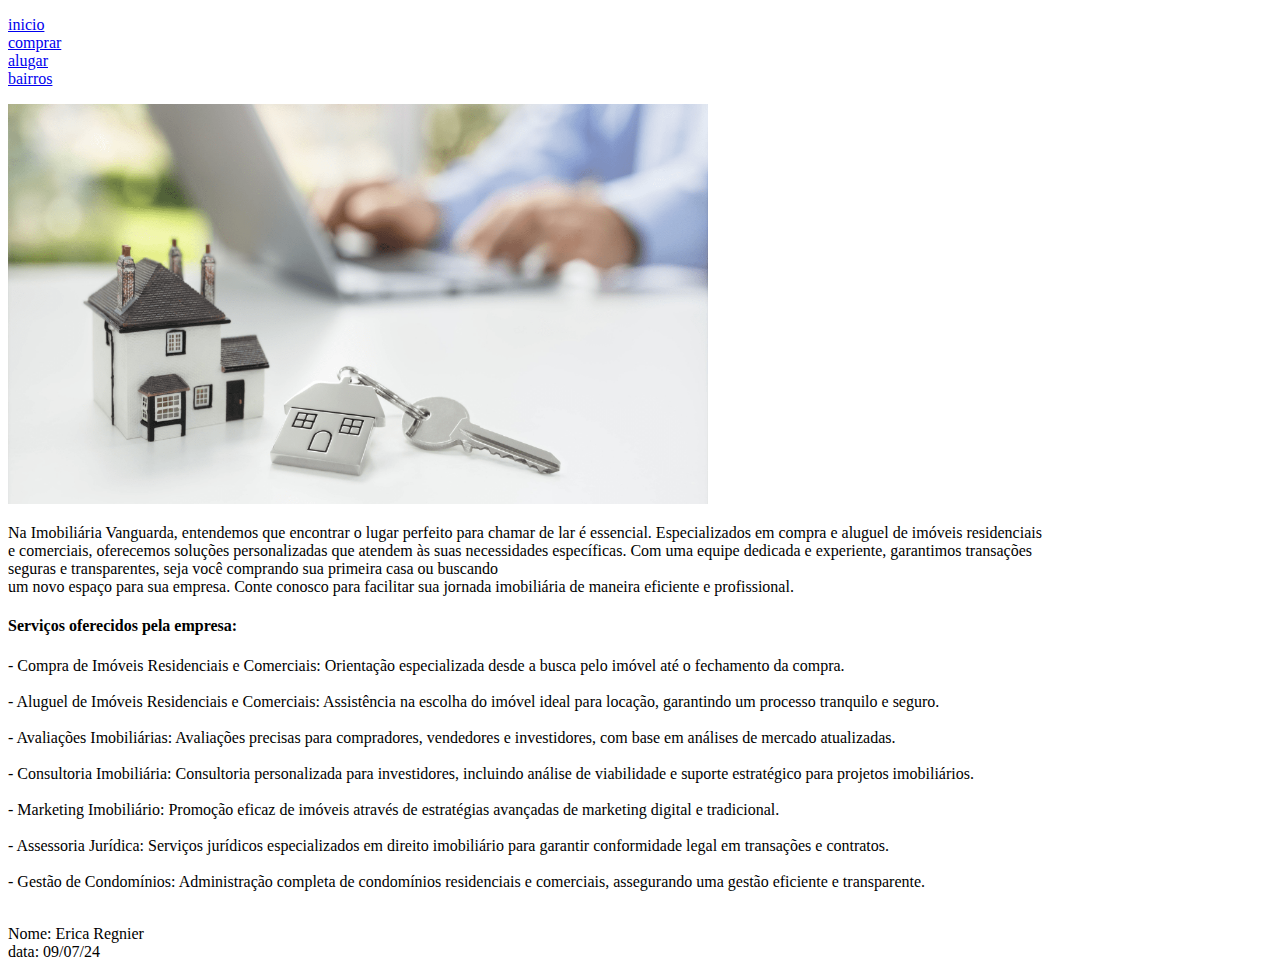
<file: exercicio2/index.html>
<!DOCTYPE html>
<html lang="pt-br">
<head>
    <meta charset="UTF-8">
    <meta name="viewport" content="width=device-width, initial-scale=1.0">
    <title>exercicio 2 - html</title>
</head>

<body>
    <section>
        <p>
            <a href="inicio.html">inicio</a> </br>
            <a href="comprar.html">comprar</a></br>
            <a href="alugar.html">alugar</a></br>
            <a href="bairros.html">bairros</a></br>
        </p>
        

    </section>
    <section>
        <img src="img/foto_ex2.png" alt="foto ilustrativa da empresa", title="foto empresa", width="700px", height="400px"> </a>
    </section>

    <section>
        <p>
            Na Imobiliária Vanguarda, entendemos que encontrar o lugar perfeito para chamar de lar é essencial. Especializados em compra e aluguel de imóveis residenciais </br>e comerciais, 
            oferecemos soluções personalizadas que atendem às suas necessidades específicas. Com uma equipe dedicada e experiente, garantimos transações </br>seguras e transparentes, 
            seja você comprando sua primeira casa ou buscando </br>um novo espaço para sua empresa. Conte conosco para facilitar sua jornada imobiliária de maneira eficiente e profissional.
        </p>
        <h4>Serviços oferecidos pela empresa:</h4>
        <p>
             - Compra de Imóveis Residenciais e Comerciais: Orientação especializada desde a busca pelo imóvel até o fechamento da compra.</br></br>

             - Aluguel de Imóveis Residenciais e Comerciais: Assistência na escolha do imóvel ideal para locação, garantindo um processo tranquilo e seguro.</br></br>

             - Avaliações Imobiliárias: Avaliações precisas para compradores, vendedores e investidores, com base em análises de mercado atualizadas.</br></br>

             - Consultoria Imobiliária: Consultoria personalizada para investidores, incluindo análise de viabilidade e suporte estratégico para projetos imobiliários.</br></br>

             - Marketing Imobiliário: Promoção eficaz de imóveis através de estratégias avançadas de marketing digital e tradicional.</br></br>

             - Assessoria Jurídica: Serviços jurídicos especializados em direito imobiliário para garantir conformidade legal em transações e contratos.</br></br>

             - Gestão de Condomínios: Administração completa de condomínios residenciais e comerciais, assegurando uma gestão eficiente e transparente.</br></br>







        </p>

       
        

    </section>




    <footer>    
        <p> Nome: Erica Regnier</br> data: 09/07/24</p>
    </footer>
    
</body>
</html>
</file>
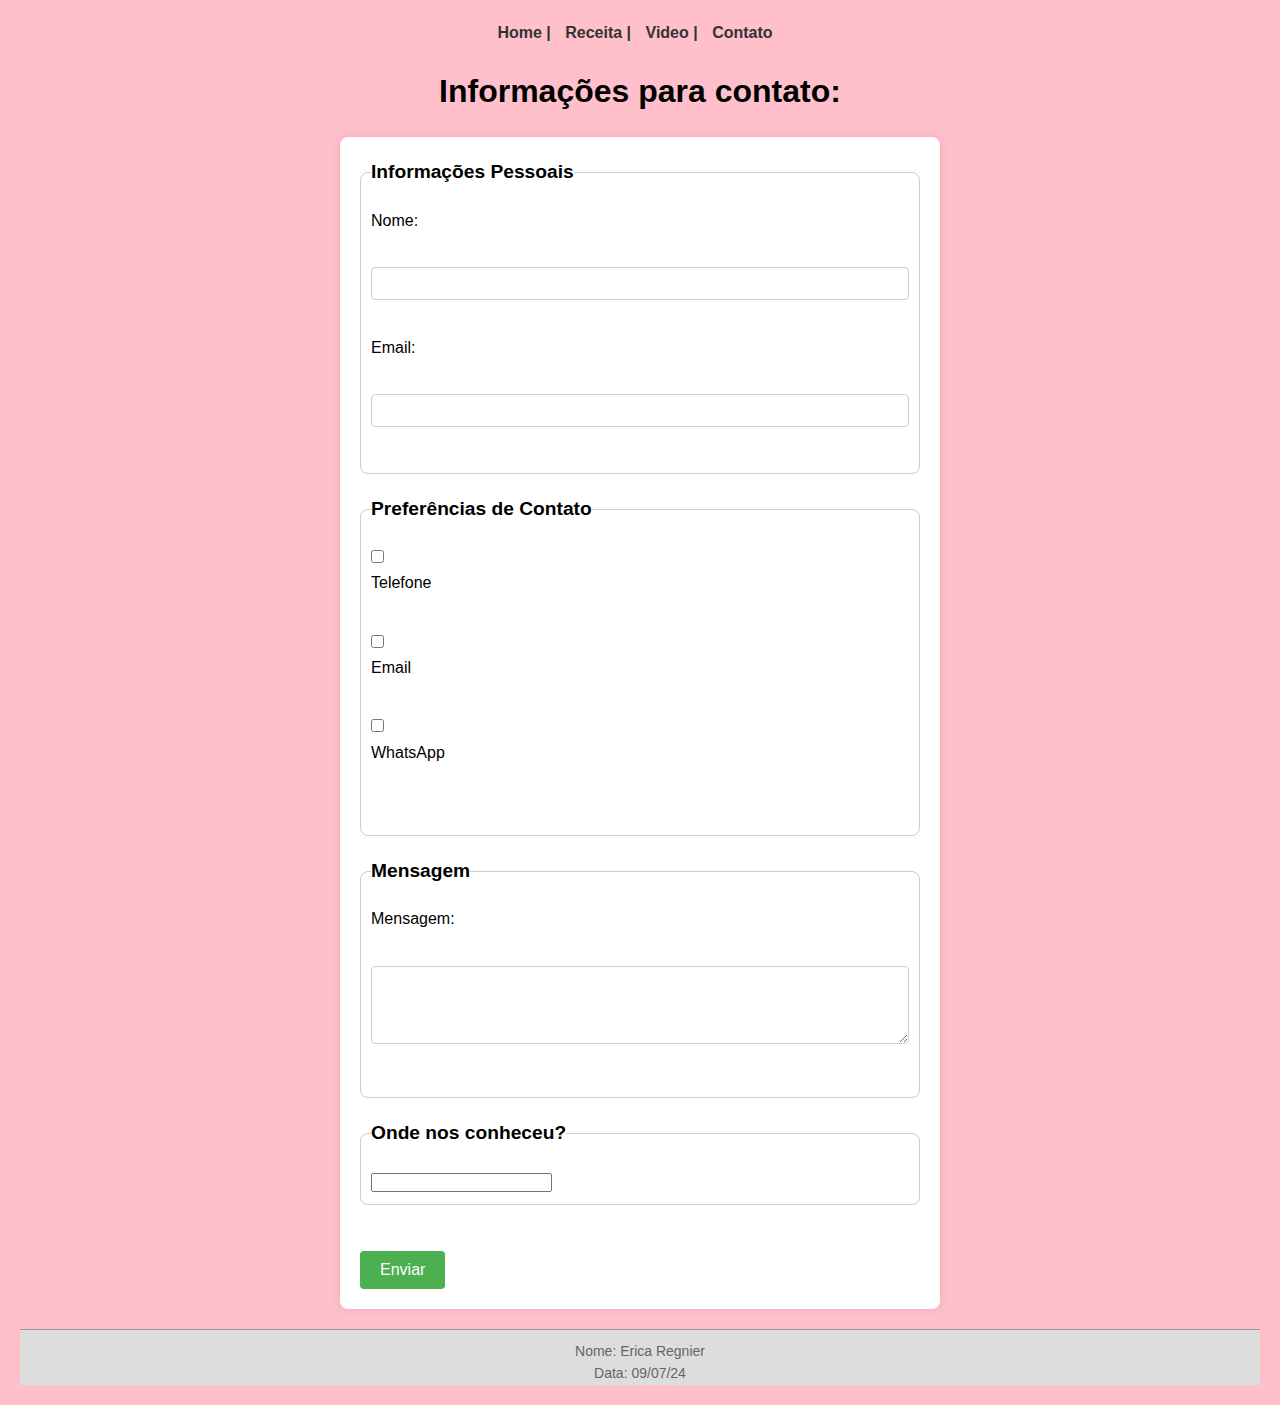
<file: exercicio 4/Contato.html>
<!DOCTYPE html>
<html lang="pt-br">
<head>
    <meta charset="UTF-8">
    <meta name="viewport" content="width=device-width, initial-scale=1.0">
    <title>Exercício 4 - HTML</title>
    <link rel="stylesheet" href="style_contato.css">

</head>

<body>
    <section>
        <p>
            <a href="Home.html">Home |</a> 
            <a href="Receita.html">Receita |</a>
            <a href="Video.html">Video |</a>
            <a href="Contato.html">Contato </a>
        </p>
    </section>
    
    <h1>Informações para contato:</h1>

    <form action="enviar_contato.php" method="POST">
        <fieldset>
            <legend>Informações Pessoais</legend>
            <label for="nome">Nome:</label><br>
            <input type="text" id="nome" name="nome" required><br><br>
            
            <label for="email">Email:</label><br>
            <input type="email" id="email" name="email" required><br><br>
        </fieldset>
        
        <fieldset>
            <legend>Preferências de Contato</legend>
            <input type="checkbox" id="telefone" name="preferencias[]" value="telefone">
            <label for="telefone"> Telefone</label><br>
            
            <input type="checkbox" id="email_pref" name="preferencias[]" value="email">
            <label for="email_pref"> Email</label><br>
            
            <input type="checkbox" id="whatsapp" name="preferencias[]" value="whatsapp">
            <label for="whatsapp"> WhatsApp</label><br><br>
        </fieldset>
        
        <fieldset>
            <legend>Mensagem</legend>
            <label for="mensagem">Mensagem:</label><br>
            <textarea id="mensagem" name="mensagem" rows="4" cols="50" required></textarea><br><br>
        </fieldset>
        
        <fieldset>
            <legend>Onde nos conheceu?</legend>
            <input list="conheceu" id="como_conheceu" name="como_conheceu">
            <datalist id="conheceu">
                <option value="Google">
                <option value="Redes Sociais">
                <option value="Indicação de Amigo">
                <option value="Outro">
            </datalist>
        </fieldset>
    </br>
        <input type="submit" value="Enviar">
    </form>

    <footer>    
        <p> Nome: Erica Regnier<br> Data: 09/07/24</p>
    </footer>
</body>
</html>
</file>
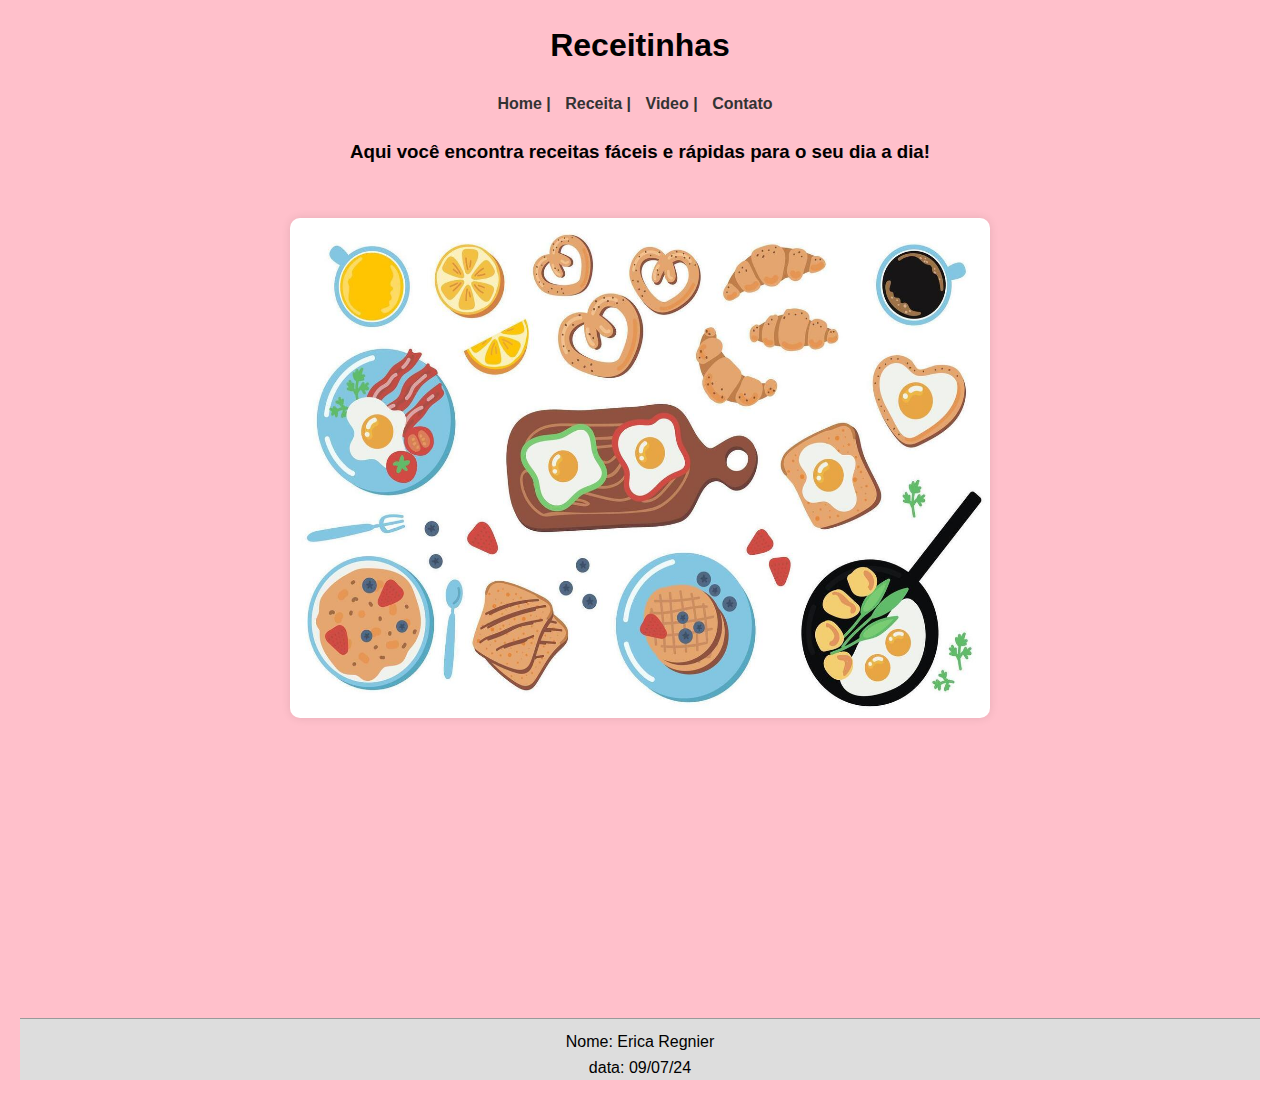
<file: exercicio 4/Home.html>
<!DOCTYPE html>
<html lang="pt-br">
<head>
    <meta charset="UTF-8">
    <meta name="viewport" content="width=device-width, initial-scale=1.0">
    <title>exercicio 4 - html</title>
    <link rel="stylesheet" href="style_home.css">

</head>

<body>
    <h1>Receitinhas</h1>
    </section>
    <section>
        <p>
            <a href="Home.html">Home |</a> 
            <a href="Receita.html">Receita |</a>
            <a href="Video.html">Video |</a>
            <a href="Contato.html">Contato </a>
        </p>
        

    </section>
    <h3>Aqui você encontra receitas fáceis e rápidas para o seu dia a dia!</h3><br/><br/>

    <img src="img/receitas.jpg" alt="foto", title="foto site receitas", width="700px", height="500px"> </a>



    <footer>    
        <p> Nome: Erica Regnier</br> data: 09/07/24</p>
    </footer>
    
</body>
</html>
</file>
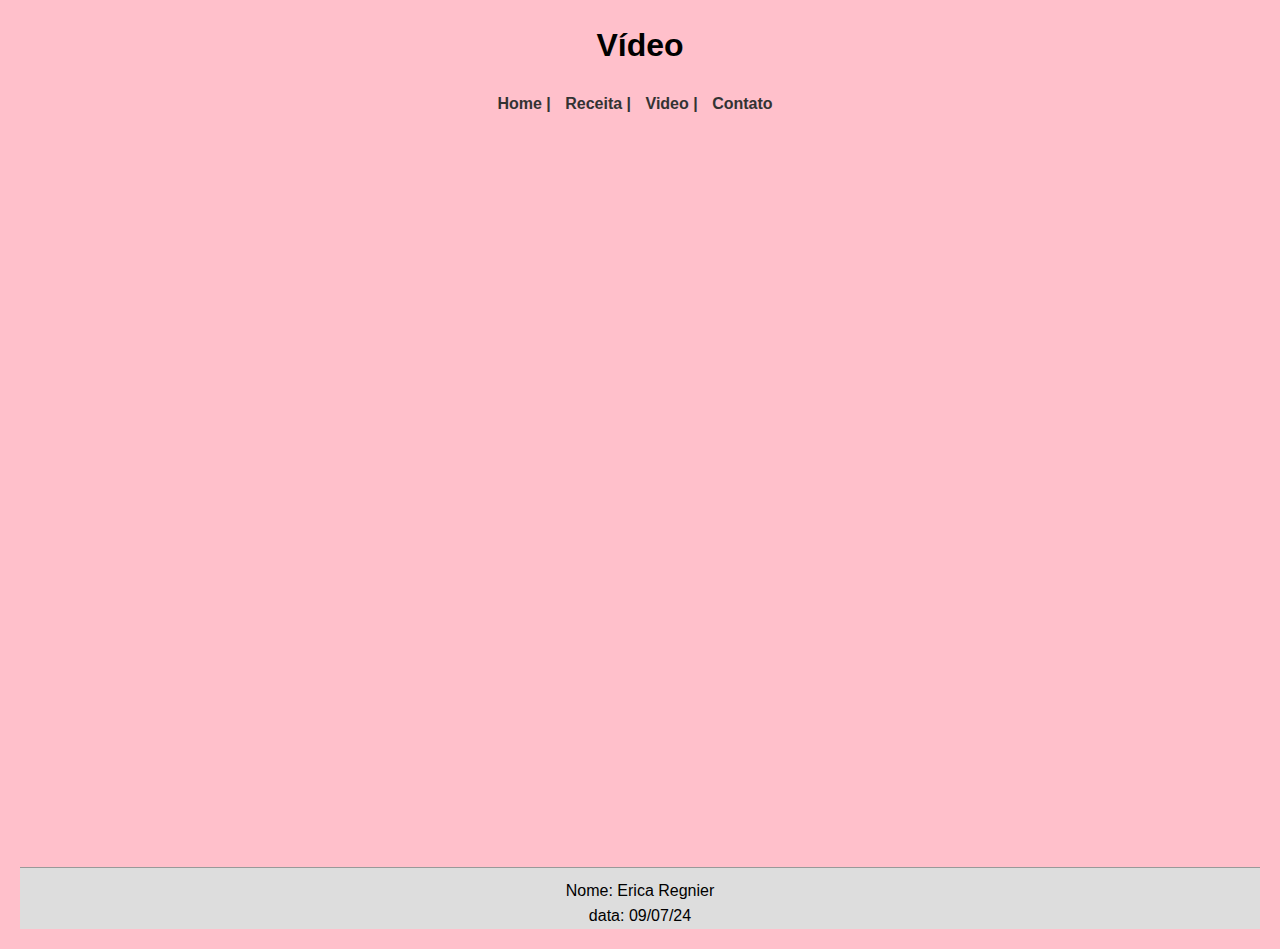
<file: exercicio 4/Video.html>
<!DOCTYPE html>
<html lang="pt-br">

<head>
    <meta charset="UTF-8">
    <meta name="viewport" content="width=device-width, initial-scale=1.0">
    <title>exercicio 4 - html</title>
    <link rel="stylesheet" href="style_video.css">

</head>

<body>
    <h1>Vídeo</h1>
    <section>
        <p>
            <a href="Home.html">Home |</a>
            <a href="Receita.html">Receita |</a>
            <a href="Video.html">Video |</a>
            <a href="Contato.html">Contato </a>
        </p>

    </section>
    <iframe width="560" height="315" src="https://www.youtube.com/embed/PZPXP1CYRIQ" frameborder="0"
        allowfullscreen></iframe>



    <footer>
        <p> Nome: Erica Regnier</br> data: 09/07/24</p>
    </footer>
</body>

</html>
</file>
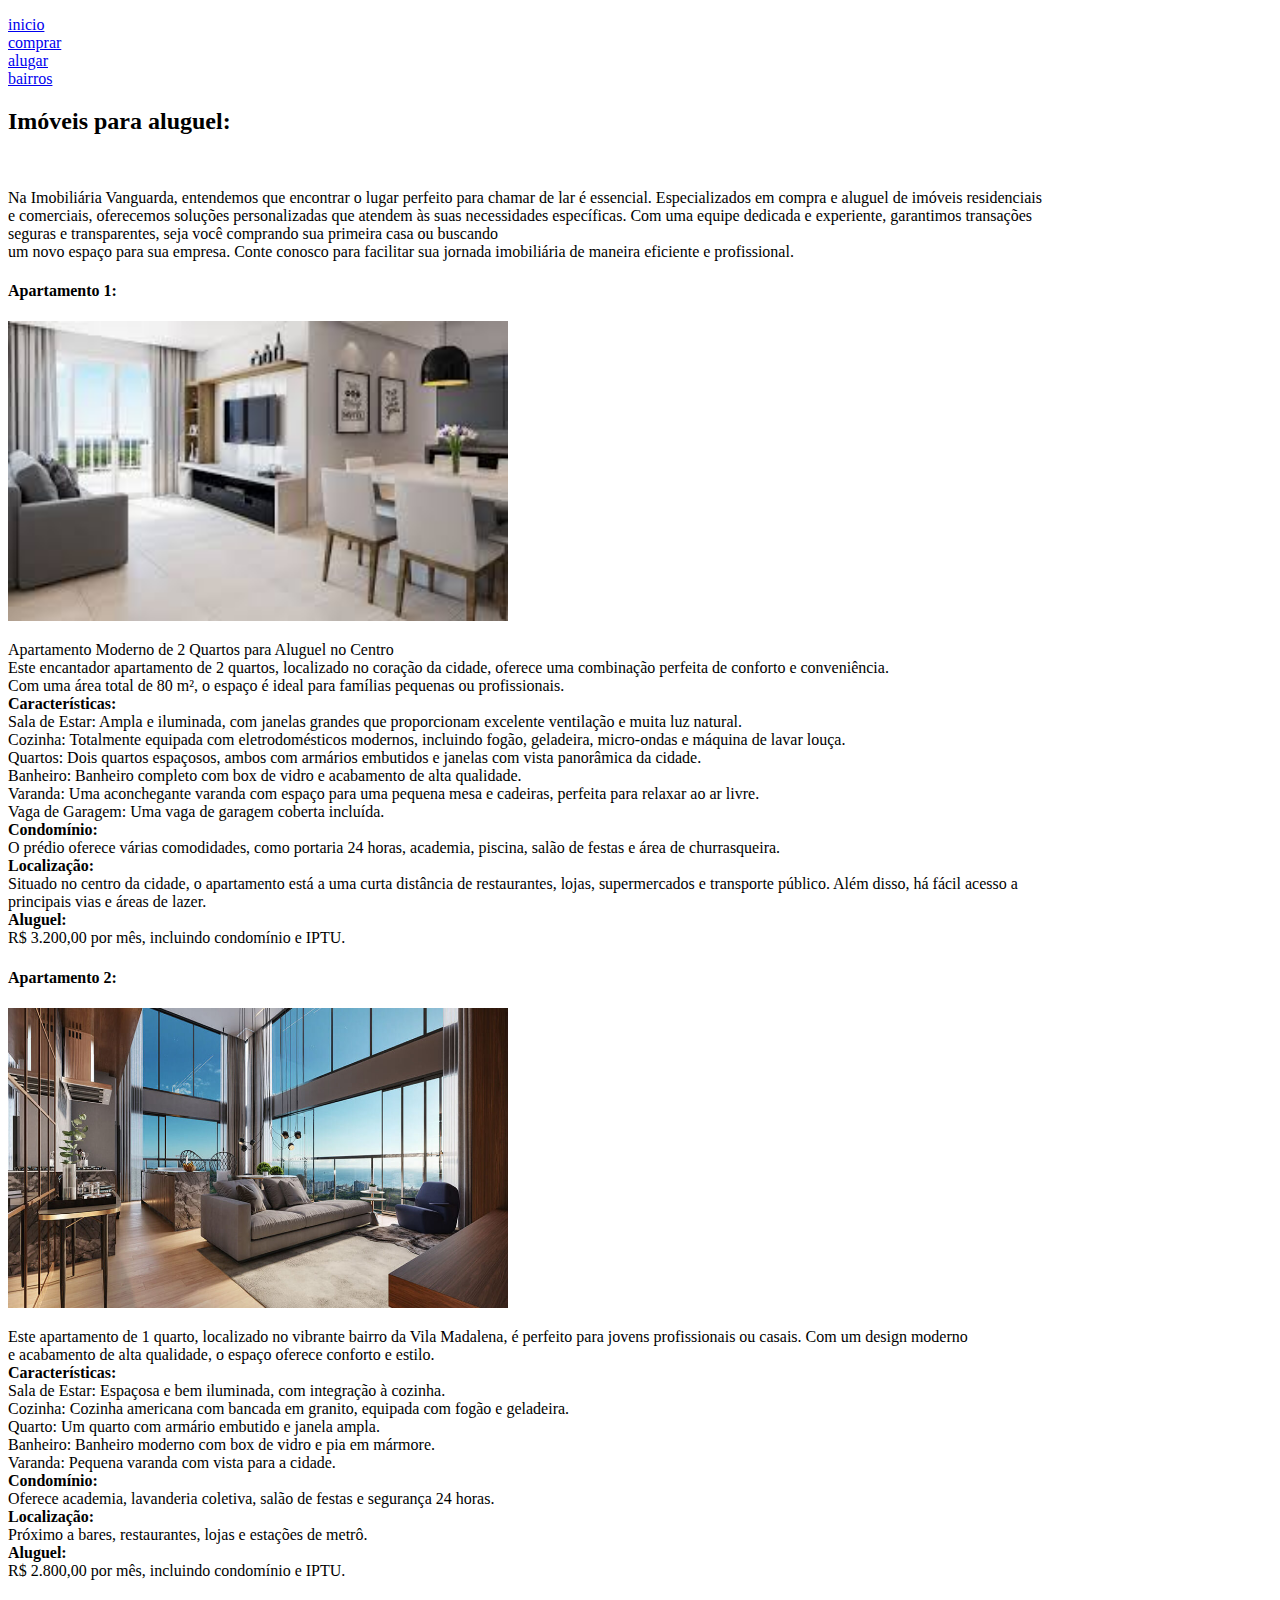
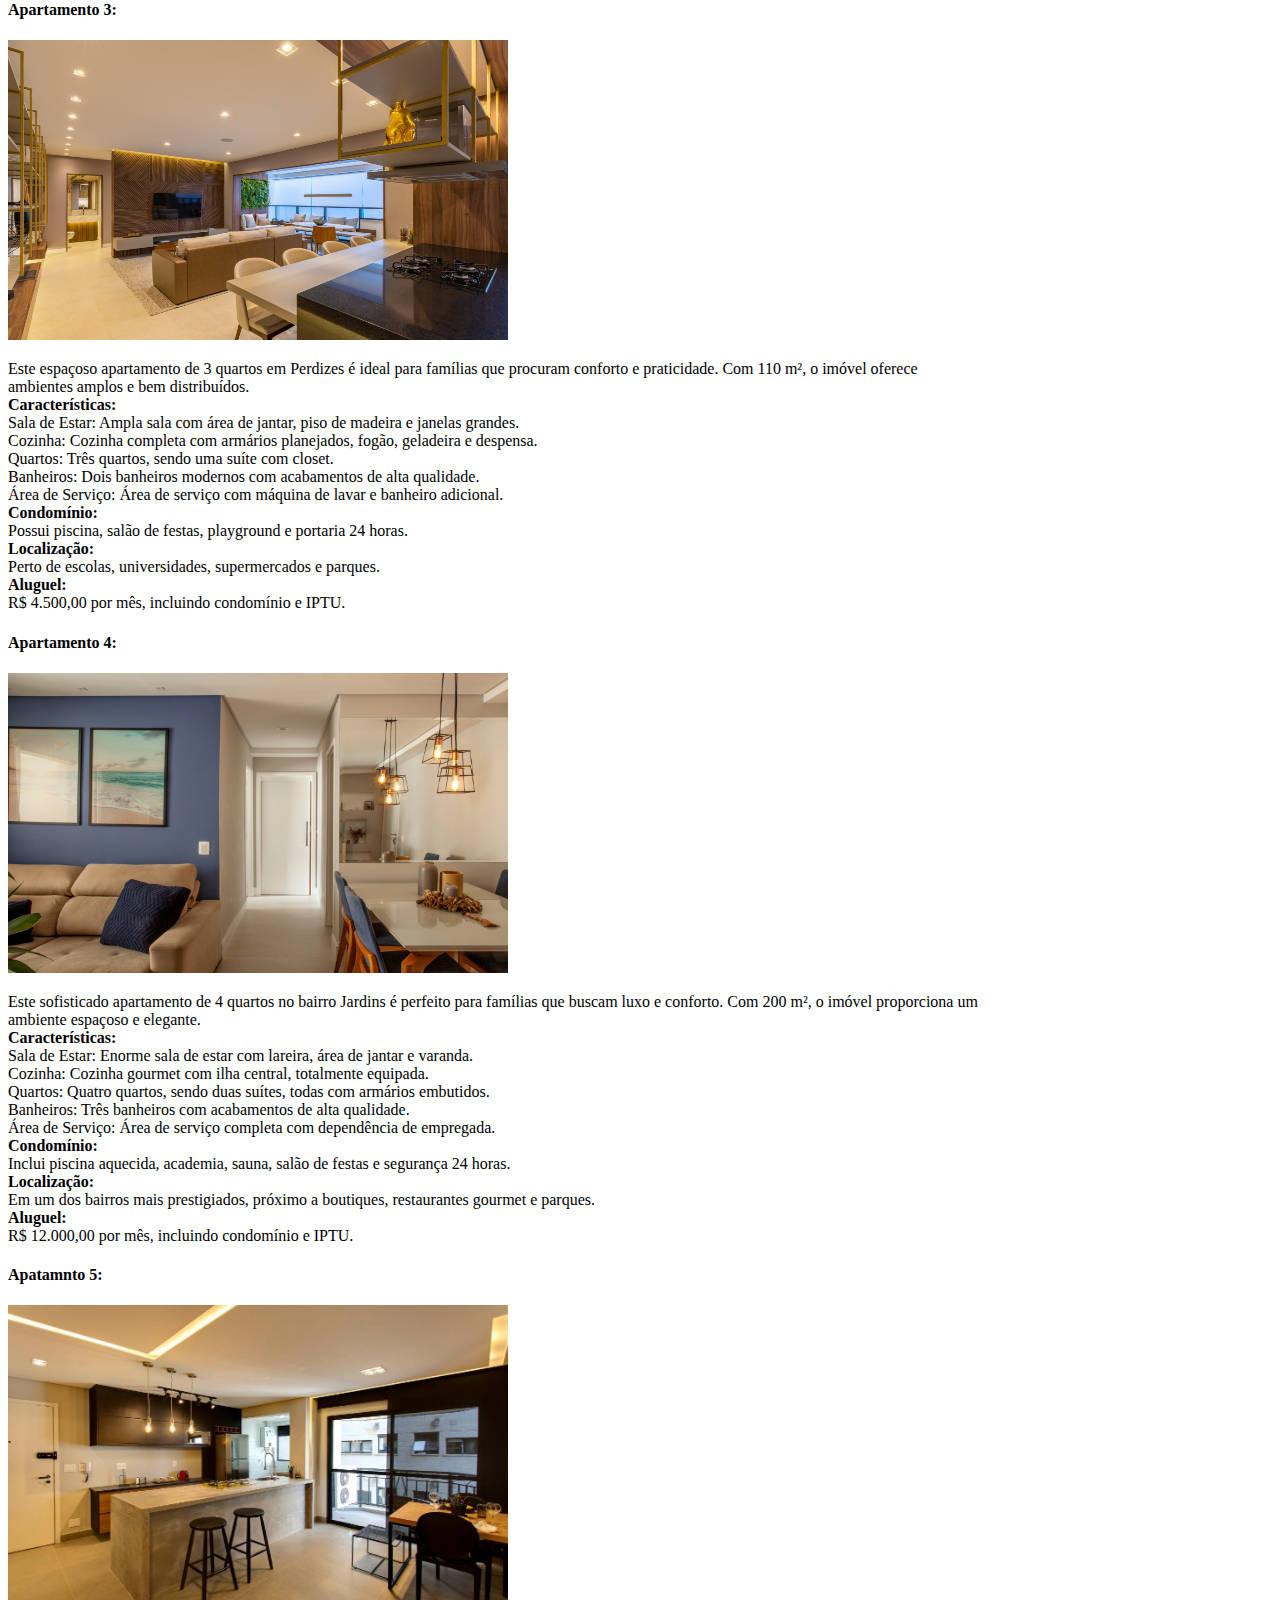
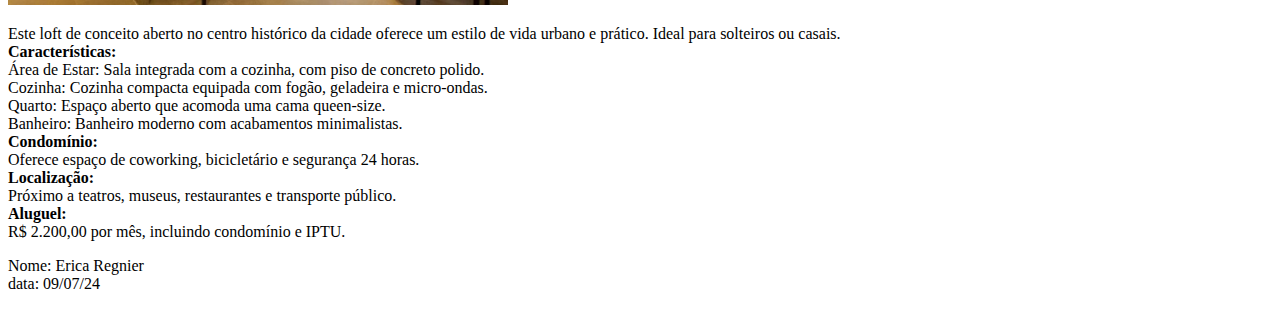
<file: exercicio2/alugar.html>
<!DOCTYPE html>
<html lang="pt-br">
<head>
    <meta charset="UTF-8">
    <meta name="viewport" content="width=device-width, initial-scale=1.0">
    <title>exercicio 2 - html</title>
</head>

<body>
    <section>
        <p>
            <a href="inicio.html">inicio</a> </br>
            <a href="comprar.html">comprar</a></br>
            <a href="alugar.html">alugar</a></br>
            <a href="bairros.html">bairros</a></br>
        </p>
        

    </section>
    <h2>Imóveis para aluguel:</h2></br>
    <section>
        <p>
            Na Imobiliária Vanguarda, entendemos que encontrar o lugar perfeito para chamar de lar é essencial. Especializados em compra e aluguel de imóveis residenciais </br>e comerciais, 
            oferecemos soluções personalizadas que atendem às suas necessidades específicas. Com uma equipe dedicada e experiente, garantimos transações </br>seguras e transparentes, 
            seja você comprando sua primeira casa ou buscando </br>um novo espaço para sua empresa. Conte conosco para facilitar sua jornada imobiliária de maneira eficiente e profissional.
        </p>
    
    </section>

    <section>
        <h4> Apartamento 1: </h4>

        <img src="img/ap1.jfif" alt="foto apartamento 1", title="apartamento 1 disponível para aluguel", width="500px", height="300px"> </a>
        <p>
            Apartamento Moderno de 2 Quartos para Aluguel no Centro</br>

            Este encantador apartamento de 2 quartos, localizado no coração da cidade, oferece uma combinação perfeita de conforto e conveniência. </br>
            Com uma área total de 80 m², o espaço é ideal para famílias pequenas ou profissionais.</br>
            
            <b>Características:</b></br>
            
            Sala de Estar: Ampla e iluminada, com janelas grandes que proporcionam excelente ventilação e muita luz natural.</br>
            Cozinha: Totalmente equipada com eletrodomésticos modernos, incluindo fogão, geladeira, micro-ondas e máquina de lavar louça.</br>
            Quartos: Dois quartos espaçosos, ambos com armários embutidos e janelas com vista panorâmica da cidade.</br>
            Banheiro: Banheiro completo com box de vidro e acabamento de alta qualidade.</br>
            Varanda: Uma aconchegante varanda com espaço para uma pequena mesa e cadeiras, perfeita para relaxar ao ar livre.</br>
            Vaga de Garagem: Uma vaga de garagem coberta incluída.</br>
            <b>Condomínio:</b></br>
            O prédio oferece várias comodidades, como portaria 24 horas, academia, piscina, salão de festas e área de churrasqueira.</br>
            
            <b>Localização:</b></br>
            Situado no centro da cidade, o apartamento está a uma curta distância de restaurantes, lojas, supermercados e transporte público. Além disso, há fácil acesso a </br>
            principais vias e áreas de lazer.</br>
            
            <b>Aluguel:</b></br>
            R$ 3.200,00 por mês, incluindo condomínio e IPTU.</br>

        </p>
    </section>

    <section>
        <h4> Apartamento 2:</h4>

        <img src="img/ap2.jpg" alt="foto apartamnto 2", title="apartamento 2 disponível para compra", width="500px", height="300px"> </a>
        <p>
            Este apartamento de 1 quarto, localizado no vibrante bairro da Vila Madalena, é perfeito para jovens profissionais ou casais. Com um design moderno </br>
            e acabamento de alta qualidade, o espaço oferece conforto e estilo.</br>

            <b>Características:</b></br>
            
            Sala de Estar: Espaçosa e bem iluminada, com integração à cozinha.</br>
            Cozinha: Cozinha americana com bancada em granito, equipada com fogão e geladeira.</br>
            Quarto: Um quarto com armário embutido e janela ampla.</br>
            Banheiro: Banheiro moderno com box de vidro e pia em mármore.</br>
            Varanda: Pequena varanda com vista para a cidade.</br>
            <b>Condomínio:</b></br>
            Oferece academia, lavanderia coletiva, salão de festas e segurança 24 horas.</br>
            
            <b>Localização:</b></br>
            Próximo a bares, restaurantes, lojas e estações de metrô.</br>
            
            <b>Aluguel:</b></br>
            R$ 2.800,00 por mês, incluindo condomínio e IPTU.</br>


        </p>
    </section>


    <section>
        <h4> Apartamento 3:  </h4>

        <img src="img/ap3.jpg" alt="foto apartamento 3", title="apartaento 3 disponível para compra", width="500px", height="300px"> </a>
        <p>
            Este espaçoso apartamento de 3 quartos em Perdizes é ideal para famílias que procuram conforto e praticidade. Com 110 m², o imóvel oferece </br>
            ambientes amplos e bem distribuídos.</br>

            <b>Características:</b></br>
            
            Sala de Estar: Ampla sala com área de jantar, piso de madeira e janelas grandes.</br>
            Cozinha: Cozinha completa com armários planejados, fogão, geladeira e despensa.</br>
            Quartos: Três quartos, sendo uma suíte com closet.</br>
            Banheiros: Dois banheiros modernos com acabamentos de alta qualidade.</br>
            Área de Serviço: Área de serviço com máquina de lavar e banheiro adicional.</br>

            <b>Condomínio:</b></br>
            Possui piscina, salão de festas, playground e portaria 24 horas.</br>
            
            <b>Localização:</b></br>
            Perto de escolas, universidades, supermercados e parques.</br>
            
            <b>Aluguel:</b></br>
            R$ 4.500,00 por mês, incluindo condomínio e IPTU.</br>
        </p>
    </section>
    
    <section>
        <h4> Apartamento 4: </h4>

        <img src="img/ap4.png" alt="foto apartamento 4", title="apartamento 4 disponível para compra", width="500px", height="300px"> </a>
        <p>
            Este sofisticado apartamento de 4 quartos no bairro Jardins é perfeito para famílias que buscam luxo e conforto. Com 200 m², o imóvel proporciona um </br>
            ambiente espaçoso e elegante.</br>

            <b>Características:</b></br>

            Sala de Estar: Enorme sala de estar com lareira, área de jantar e varanda.</br>
            Cozinha: Cozinha gourmet com ilha central, totalmente equipada.</br>
            Quartos: Quatro quartos, sendo duas suítes, todas com armários embutidos.</br>
            Banheiros: Três banheiros com acabamentos de alta qualidade.</br>
            Área de Serviço: Área de serviço completa com dependência de empregada.</br>
            <b>Condomínio:</b></br>
            Inclui piscina aquecida, academia, sauna, salão de festas e segurança 24 horas.</br>

            <b>Localização:</b></br>
            Em um dos bairros mais prestigiados, próximo a boutiques, restaurantes gourmet e parques.</br>

            <b>Aluguel:</b></br>
            R$ 12.000,00 por mês, incluindo condomínio e IPTU.</br>
                



        </p>
    </section>

    <section>
        <h4> Apatamnto 5: </h4>

        <img src="img/ap.jpg" alt="foto apartamento 5", title="apartamento 5 disponível para compra", width="500px", height="300px"> </a>
        <p>
           
            Este loft de conceito aberto no centro histórico da cidade oferece um estilo de vida urbano e prático. Ideal para solteiros ou casais.</br>

            <b>Características:</b></br>
            
            Área de Estar: Sala integrada com a cozinha, com piso de concreto polido.</br>
            Cozinha: Cozinha compacta equipada com fogão, geladeira e micro-ondas.</br>
            Quarto: Espaço aberto que acomoda uma cama queen-size.</br>
            Banheiro: Banheiro moderno com acabamentos minimalistas.</br>
            <b>Condomínio:</b></br>

            Oferece espaço de coworking, bicicletário e segurança 24 horas.</br>
            
            <b>Localização:</b></br>
            Próximo a teatros, museus, restaurantes e transporte público.</br>
            
            <b>Aluguel:</br></b>
            R$ 2.200,00 por mês, incluindo condomínio e IPTU.</br>





        </p>
    </section>


    <footer>    
        <p> Nome: Erica Regnier</br> data: 09/07/24</p>
    </footer>
    
</body>
</html>
</file>
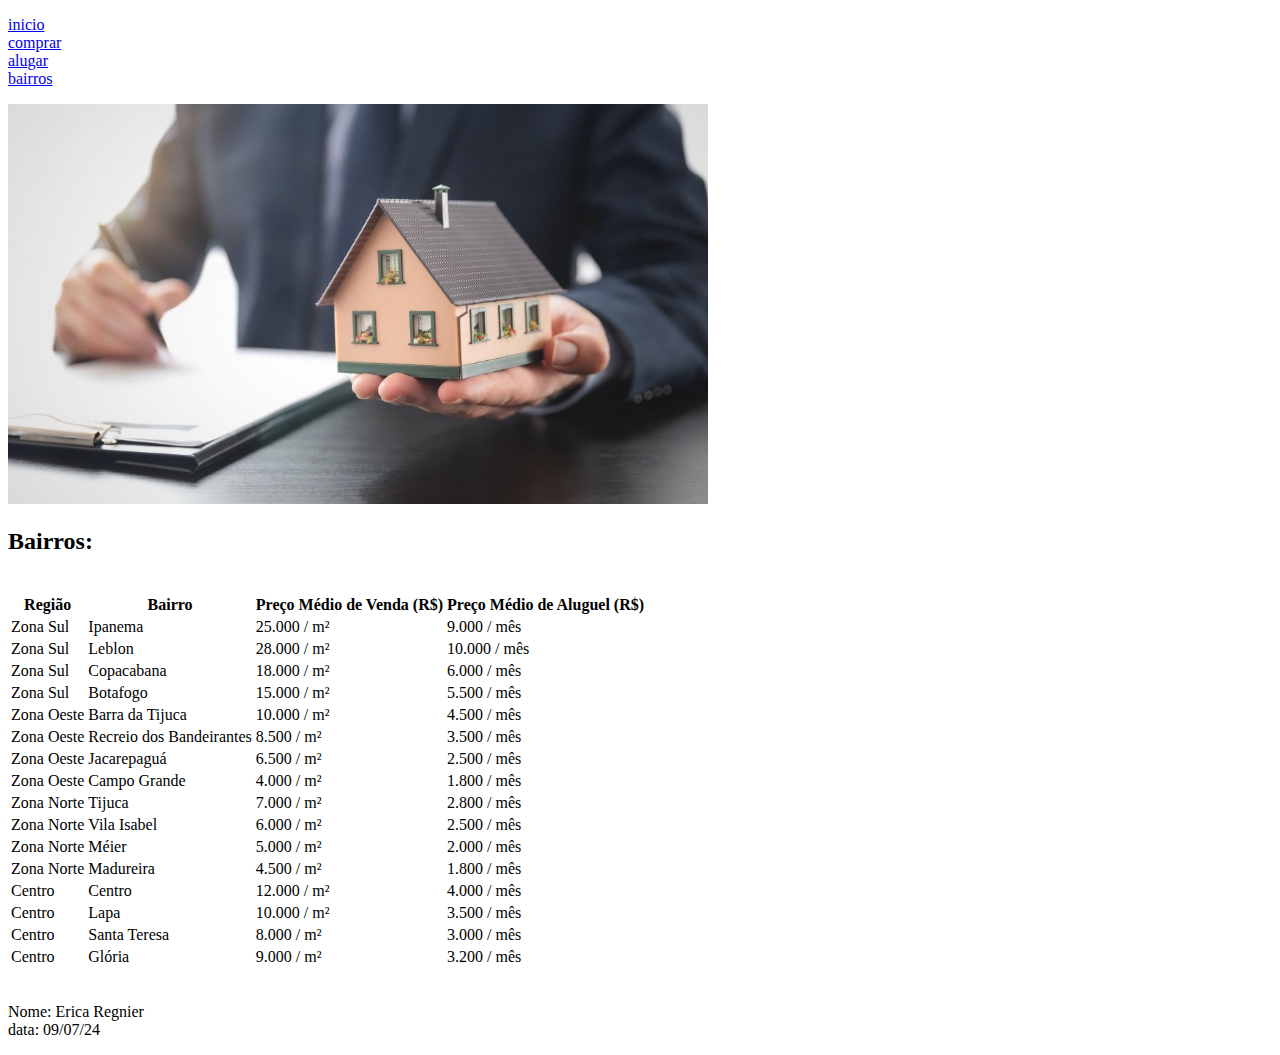
<file: exercicio2/bairros.html>
<!DOCTYPE html>
<html lang="pt-br">
<head>
    <meta charset="UTF-8">
    <meta name="viewport" content="width=device-width, initial-scale=1.0">
    <title>exercicio 2 - html</title>
</head>

<body>
    <section>
        <p>
            <a href="inicio.html">inicio</a> </br>
            <a href="comprar.html">comprar</a></br>
            <a href="alugar.html">alugar</a></br>
            <a href="bairros.html">bairros</a></br>
        </p>
        

    </section>
    <img src="img/empresa2.jpeg" alt="foto ilustrativa da empresa", title="foto empresa", width="700px", height="400px"> </a>

    <h2>Bairros:</h2></br>
    <table>
        <thead>
            <tr>
                <th>Região</th>
                <th>Bairro</th>
                <th>Preço Médio de Venda (R$)</th>
                <th>Preço Médio de Aluguel (R$)</th>
            </tr>
        </thead>
        <tbody>
            <tr>
                <td>Zona Sul</td>
                <td>Ipanema</td>
                <td>25.000 / m²</td>
                <td>9.000 / mês</td>
            </tr>
            <tr>
                <td>Zona Sul</td>
                <td>Leblon</td>
                <td>28.000 / m²</td>
                <td>10.000 / mês</td>
            </tr>
            <tr>
                <td>Zona Sul</td>
                <td>Copacabana</td>
                <td>18.000 / m²</td>
                <td>6.000 / mês</td>
            </tr>
            <tr>
                <td>Zona Sul</td>
                <td>Botafogo</td>
                <td>15.000 / m²</td>
                <td>5.500 / mês</td>
            </tr>
            <tr>
                <td>Zona Oeste</td>
                <td>Barra da Tijuca</td>
                <td>10.000 / m²</td>
                <td>4.500 / mês</td>
            </tr>
            <tr>
                <td>Zona Oeste</td>
                <td>Recreio dos Bandeirantes</td>
                <td>8.500 / m²</td>
                <td>3.500 / mês</td>
            </tr>
            <tr>
                <td>Zona Oeste</td>
                <td>Jacarepaguá</td>
                <td>6.500 / m²</td>
                <td>2.500 / mês</td>
            </tr>
            <tr>
                <td>Zona Oeste</td>
                <td>Campo Grande</td>
                <td>4.000 / m²</td>
                <td>1.800 / mês</td>
            </tr>
            <tr>
                <td>Zona Norte</td>
                <td>Tijuca</td>
                <td>7.000 / m²</td>
                <td>2.800 / mês</td>
            </tr>
            <tr>
                <td>Zona Norte</td>
                <td>Vila Isabel</td>
                <td>6.000 / m²</td>
                <td>2.500 / mês</td>
            </tr>
            <tr>
                <td>Zona Norte</td>
                <td>Méier</td>
                <td>5.000 / m²</td>
                <td>2.000 / mês</td>
            </tr>
            <tr>
                <td>Zona Norte</td>
                <td>Madureira</td>
                <td>4.500 / m²</td>
                <td>1.800 / mês</td>
            </tr>
            <tr>
                <td>Centro</td>
                <td>Centro</td>
                <td>12.000 / m²</td>
                <td>4.000 / mês</td>
            </tr>
            <tr>
                <td>Centro</td>
                <td>Lapa</td>
                <td>10.000 / m²</td>
                <td>3.500 / mês</td>
            </tr>
            <tr>
                <td>Centro</td>
                <td>Santa Teresa</td>
                <td>8.000 / m²</td>
                <td>3.000 / mês</td>
            </tr>
            <tr>
                <td>Centro</td>
                <td>Glória</td>
                <td>9.000 / m²</td>
                <td>3.200 / mês</td>
            </tr>
        </tbody>
    </table>








    </br>
    <footer>    
        <p> Nome: Erica Regnier</br> data: 09/07/24</p>
    </footer>
</body>
</html>
</file>
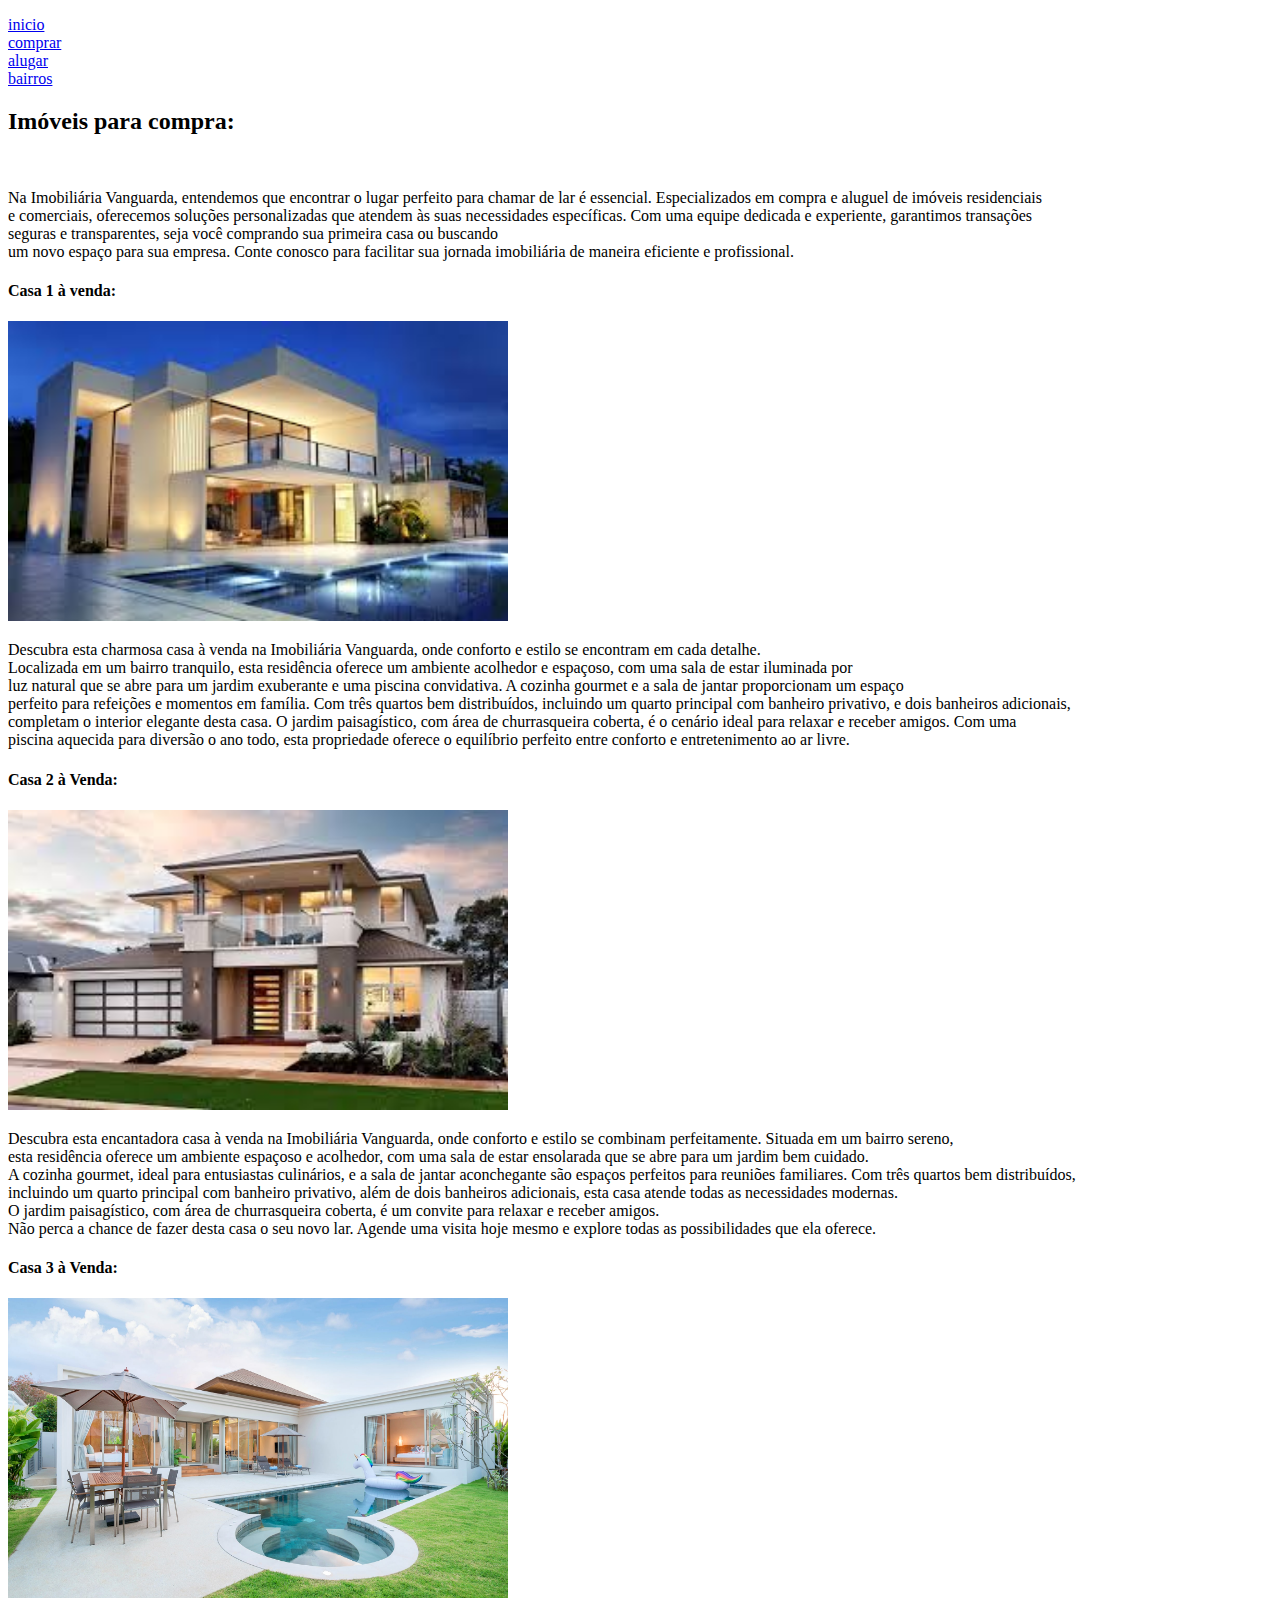
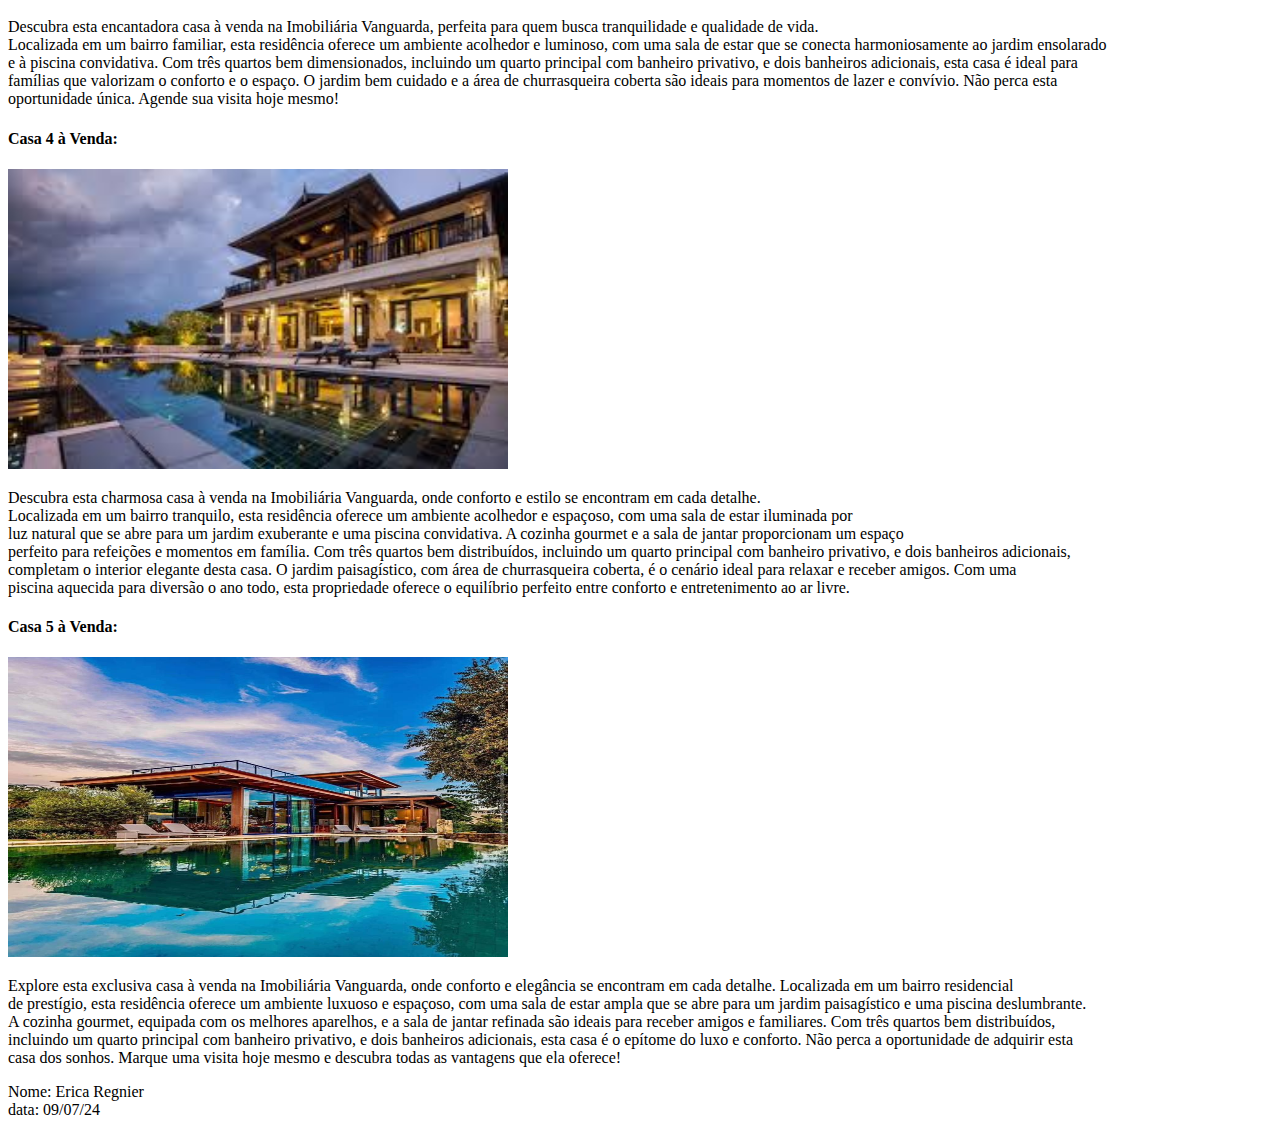
<file: exercicio2/comprar.html>
<!DOCTYPE html>
<html lang="pt-br">
<head>
    <meta charset="UTF-8">
    <meta name="viewport" content="width=device-width, initial-scale=1.0">
    <title>exercicio 2 - html</title>
</head>

<body>
    <section>
        <p>
            <a href="inicio.html">inicio</a> </br>
            <a href="comprar.html">comprar</a></br>
            <a href="alugar.html">alugar</a></br>
            <a href="bairros.html">bairros</a></br>
        </p>
        

    </section>
    <h2>Imóveis para compra:</h2></br>

    <section>
        <p>
            Na Imobiliária Vanguarda, entendemos que encontrar o lugar perfeito para chamar de lar é essencial. Especializados em compra e aluguel de imóveis residenciais </br>e comerciais, 
            oferecemos soluções personalizadas que atendem às suas necessidades específicas. Com uma equipe dedicada e experiente, garantimos transações </br>seguras e transparentes, 
            seja você comprando sua primeira casa ou buscando </br>um novo espaço para sua empresa. Conte conosco para facilitar sua jornada imobiliária de maneira eficiente e profissional.
        </p>
    
    </section>

    <section>
        <h4> Casa 1 à venda: </h4>

        <img src="img/casa1.jfif" alt="foto casa 1", title="casa 1 disponível para compra", width="500px", height="300px"> </a>
        <p>
            Descubra esta charmosa casa à venda na Imobiliária Vanguarda, onde conforto e estilo se encontram em cada detalhe. </br>
            Localizada em um bairro tranquilo, esta residência oferece um ambiente acolhedor e espaçoso, com uma sala de estar iluminada por </br>
            luz natural que se abre para um jardim exuberante e uma piscina convidativa. A cozinha gourmet e a sala de jantar proporcionam um espaço </br>
            perfeito para refeições e momentos em família. Com três quartos bem distribuídos, incluindo um quarto principal com banheiro privativo, e dois banheiros adicionais, </br>
            completam o interior elegante desta casa. O jardim paisagístico, com área de churrasqueira coberta, é o cenário ideal para relaxar e receber amigos. Com uma </br>
            piscina aquecida para diversão o ano todo, esta propriedade oferece o equilíbrio perfeito entre conforto e entretenimento ao ar livre.</br>



        </p>
    </section>

    <section>
        <h4> Casa 2 à Venda:</h4>

        <img src="img/casa2.jfif" alt="foto casa 2", title="casa 2 disponível para compra", width="500px", height="300px"> </a>
        <p>

           Descubra esta encantadora casa à venda na Imobiliária Vanguarda, onde conforto e estilo se combinam perfeitamente. Situada em um bairro sereno, </br>
           esta residência oferece um ambiente espaçoso e acolhedor, com uma sala de estar ensolarada que se abre para um jardim bem cuidado.</br>
           
           A cozinha gourmet, ideal para entusiastas culinários, e a sala de jantar aconchegante são espaços perfeitos para reuniões familiares. Com três quartos bem distribuídos, </br>
           incluindo um quarto principal com banheiro privativo, além de dois banheiros adicionais, esta casa atende todas as necessidades modernas.</br>
           
           O jardim paisagístico, com área de churrasqueira coberta, é um convite para relaxar e receber amigos. </br>
           
           Não perca a chance de fazer desta casa o seu novo lar. Agende uma visita hoje mesmo e explore todas as possibilidades que ela oferece.</br>


        </p>
    </section>


    <section>
        <h4> Casa 3 à Venda:  </h4>

        <img src="img/casa3.jpg" alt="foto casa 3", title="casa 3 disponível para compra", width="500px", height="300px"> </a>
        <p>
          
           Descubra esta encantadora casa à venda na Imobiliária Vanguarda, perfeita para quem busca tranquilidade e qualidade de vida. </br>
           Localizada em um bairro familiar, esta residência oferece um ambiente acolhedor e luminoso, com uma sala de estar que se conecta harmoniosamente ao jardim ensolarado</br>
            e à piscina convidativa. Com três quartos bem dimensionados, incluindo um quarto principal com banheiro privativo, e dois banheiros adicionais, esta casa é ideal para </br>
            famílias que valorizam o conforto e o espaço. O jardim bem cuidado e a área de churrasqueira coberta são ideais para momentos de lazer e convívio. Não perca esta </br>
            oportunidade única. Agende sua visita hoje mesmo!</br>




        </p>
    </section>
    
    <section>
        <h4> Casa 4 à Venda: </h4>

        <img src="img/casa4.jfif" alt="foto casa 4", title="casa 4 disponível para compra", width="500px", height="300px"> </a>
        <p>

            Descubra esta charmosa casa à venda na Imobiliária Vanguarda, onde conforto e estilo se encontram em cada detalhe. </br>
            Localizada em um bairro tranquilo, esta residência oferece um ambiente acolhedor e espaçoso, com uma sala de estar iluminada por </br>
            luz natural que se abre para um jardim exuberante e uma piscina convidativa. A cozinha gourmet e a sala de jantar proporcionam um espaço </br>
            perfeito para refeições e momentos em família. Com três quartos bem distribuídos, incluindo um quarto principal com banheiro privativo, e dois banheiros adicionais, </br>
            completam o interior elegante desta casa. O jardim paisagístico, com área de churrasqueira coberta, é o cenário ideal para relaxar e receber amigos. Com uma </br>
            piscina aquecida para diversão o ano todo, esta propriedade oferece o equilíbrio perfeito entre conforto e entretenimento ao ar livre.</br>



        </p>
    </section>

    <section>
        <h4> Casa 5 à Venda: </h4>

        <img src="img/casa5.jpg" alt="foto casa 5", title="casa 5 disponível para compra", width="500px", height="300px"> </a>
        <p>
           Explore esta exclusiva casa à venda na Imobiliária Vanguarda, onde conforto e elegância se encontram em cada detalhe. Localizada em um bairro residencial </br>
           de prestígio, esta residência oferece um ambiente luxuoso e espaçoso, com uma sala de estar ampla que se abre para um jardim paisagístico e uma piscina deslumbrante. </br>
           A cozinha gourmet, equipada com os melhores aparelhos, e a sala de jantar refinada são ideais para receber amigos e familiares. Com três quartos bem distribuídos, </br>
           incluindo um quarto principal com banheiro privativo, e dois banheiros adicionais, esta casa é o epítome do luxo e conforto. Não perca a oportunidade de adquirir esta</br> 
           casa dos sonhos. Marque uma visita hoje mesmo e descubra todas as vantagens que ela oferece!</br>






        </p>
    </section>


    <footer>    
        <p> Nome: Erica Regnier</br> data: 09/07/24</p>
    </footer>
    
</body>
</html>
</file>
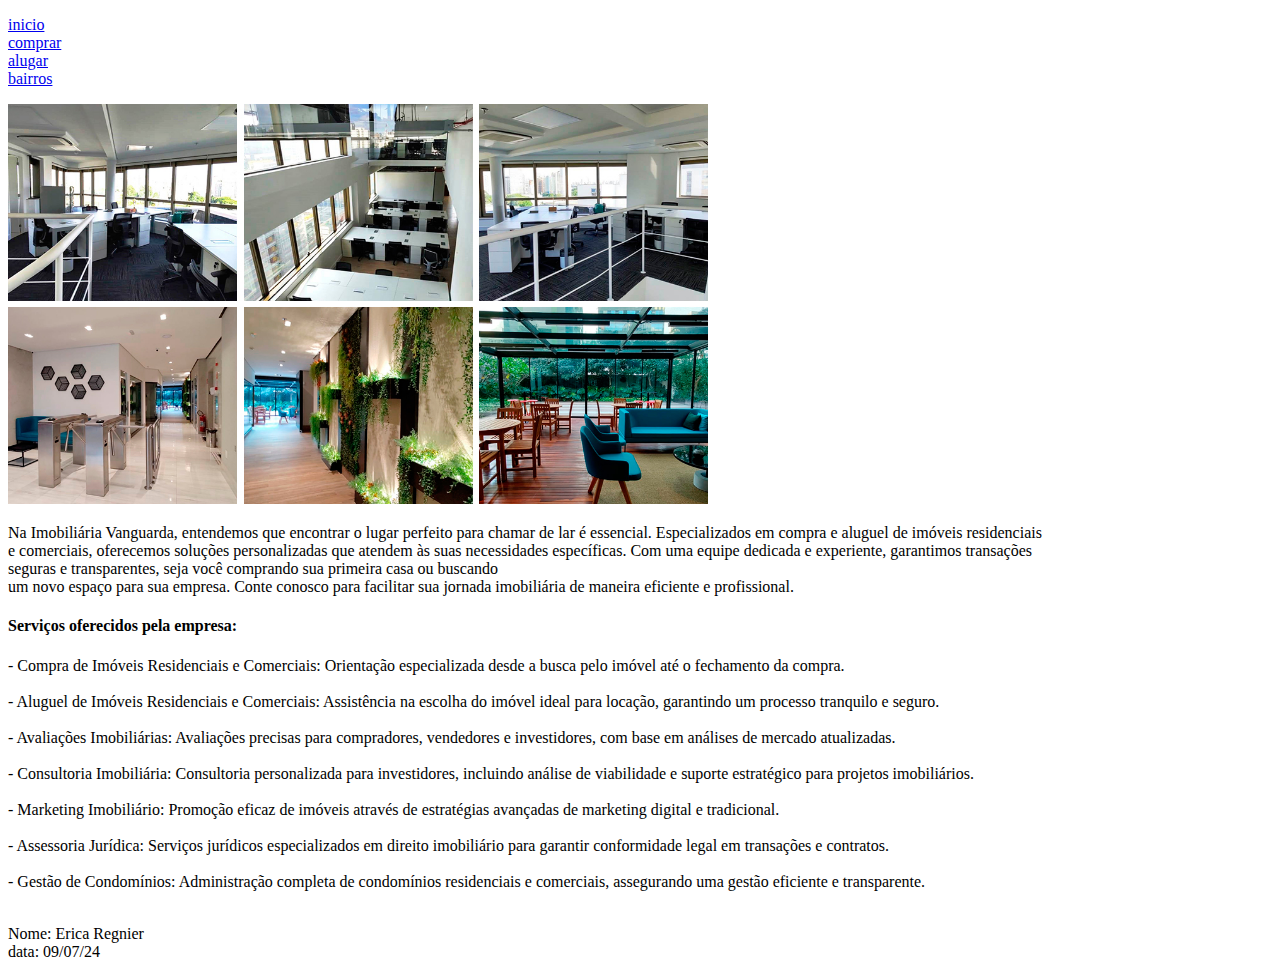
<file: exercicio2/inicio.html>
<!DOCTYPE html>
<html lang="pt-br">
<head>
    <meta charset="UTF-8">
    <meta name="viewport" content="width=device-width, initial-scale=1.0">
    <title>exercicio 2 - html</title>
</head>

<body>
    <section>
        <p>
            <a href="inicio.html">inicio</a> </br>
            <a href="comprar.html">comprar</a></br>
            <a href="alugar.html">alugar</a></br>
            <a href="bairros.html">bairros</a></br>
        </p>
        

    </section>
    <section>
        <img src="img/foto_inicio.jpg" alt="foto ilustrativa da empresa", title="foto empresa", width="700px", height="400px"> </a>
    </section>

    <section>
        <p>
            Na Imobiliária Vanguarda, entendemos que encontrar o lugar perfeito para chamar de lar é essencial. Especializados em compra e aluguel de imóveis residenciais </br>e comerciais, 
            oferecemos soluções personalizadas que atendem às suas necessidades específicas. Com uma equipe dedicada e experiente, garantimos transações </br>seguras e transparentes, 
            seja você comprando sua primeira casa ou buscando </br>um novo espaço para sua empresa. Conte conosco para facilitar sua jornada imobiliária de maneira eficiente e profissional.
        </p>
        <h4>Serviços oferecidos pela empresa:</h4>
        <p>
             - Compra de Imóveis Residenciais e Comerciais: Orientação especializada desde a busca pelo imóvel até o fechamento da compra.</br></br>

             - Aluguel de Imóveis Residenciais e Comerciais: Assistência na escolha do imóvel ideal para locação, garantindo um processo tranquilo e seguro.</br></br>

             - Avaliações Imobiliárias: Avaliações precisas para compradores, vendedores e investidores, com base em análises de mercado atualizadas.</br></br>

             - Consultoria Imobiliária: Consultoria personalizada para investidores, incluindo análise de viabilidade e suporte estratégico para projetos imobiliários.</br></br>

             - Marketing Imobiliário: Promoção eficaz de imóveis através de estratégias avançadas de marketing digital e tradicional.</br></br>

             - Assessoria Jurídica: Serviços jurídicos especializados em direito imobiliário para garantir conformidade legal em transações e contratos.</br></br>

             - Gestão de Condomínios: Administração completa de condomínios residenciais e comerciais, assegurando uma gestão eficiente e transparente.</br></br>


        </p>

       
        

    </section>




    <footer>    
        <p> Nome: Erica Regnier</br> data: 09/07/24</p>
    </footer>
    
</body>
</html>
</file>
<file: exercicio 4/style_contato.css>
/* Reset básico para garantir consistência entre navegadores */
* {
    margin: 0;
    padding: 0;
    box-sizing: border-box;
}

/* Estilos gerais para o corpo da página */
body {
    font-family: Arial, sans-serif;
    background-color: pink;
    padding: 20px;
    line-height: 1.6;
}

/* Estilos para o cabeçalho */
h1 {
    text-align: center;
    margin-bottom: 20px;
}

/* Estilos para a seção de navegação */
section {
    text-align: center;
    margin-bottom: 20px;
}

section a {
    margin-right: 10px;
    color: #333;
    text-decoration: none;
    font-weight: bold;
}

section a:hover {
    text-decoration: underline;
}

/* Estilos para o formulário */
form {
    max-width: 600px;
    margin: 0 auto;
    background: #fff;
    padding: 20px;
    border-radius: 8px;
    box-shadow: 0 0 10px rgba(0, 0, 0, 0.1);
}

fieldset {
    margin-bottom: 20px;
    border: 1px solid #ccc;
    padding: 10px;
    border-radius: 8px;
}

legend {
    font-size: 1.2em;
    font-weight: bold;
    margin-bottom: 10px;
}

label {
    display: block;
    margin-bottom: 8px;
}

input[type="text"],
input[type="email"],
textarea {
    width: 100%;
    padding: 8px;
    margin-bottom: 10px;
    border: 1px solid #ccc;
    border-radius: 4px;
}

input[type="checkbox"] {
    margin-right: 5px;
}

input[type="submit"] {
    background-color: #4CAF50;
    color: white;
    padding: 10px 20px;
    border: none;
    border-radius: 4px;
    cursor: pointer;
    font-size: 1em;
}

input[type="submit"]:hover {
    background-color: #45a049;
}

footer {
    text-align: center;
    margin-top: 20px;
    padding-top: 10px;
    background-color: #ddd;
    border-top: 1px solid #999;
}

footer p {
    font-size: 14px;
    color: #666;
}
</file>
<file: exercicio 4/style_home.css>
/* Reset básico para garantir consistência entre navegadores */
* {
    margin: 0;
    padding: 0;
    box-sizing: border-box;
}

/* Estilos gerais para o corpo da página */
body {
    font-family: Arial, sans-serif;
    background-color: pink;
    padding: 20px;
    line-height: 1.6;
}

/* Estilos para o cabeçalho */
h1 {
    text-align: center;
    margin-bottom: 20px;
}
h3{
    text-align: center;
}
/* Estilos para a seção de navegação */
section {
    text-align: center;
    margin-bottom: 20px;
}

section a {
    margin-right: 10px;
    color: #333;
    text-decoration: none;
    font-weight: bold;
}

section a:hover {
    text-decoration: underline;
}

/* Estilos para a imagem principal */
img {
    display: block;
    margin: 0 auto;
    border-radius: 10px;
    box-shadow: 0 0 10px rgba(0, 0, 0, 0.1);
}

/* Estilos para o rodapé */
footer {
    text-align: center;
    margin-top: 20px;
    padding-top: 10px;
    background-color: #ddd;
    border-top: 1px solid #999;
    margin-top: 300px;

}
</file>
<file: exercicio 4/style_video.css>
/* Reset básico para garantir consistência entre navegadores */
* {
    margin: 0;
    padding: 0;
    box-sizing: border-box;
}

/* Estilos gerais para o corpo da página */
body {
    font-family: Arial, sans-serif;
    background-color: pink;
    padding: 20px;
    line-height: 1.6;
}

/* Estilos para o cabeçalho */
h1 {
    text-align: center;
    margin-bottom: 20px;
}

/* Estilos para a seção de navegação */
section {
    text-align: center;
    margin-bottom: 20px;
}

section a {
    margin-right: 10px;
    color: #333;
    text-decoration: none;
    font-weight: bold;
}

section a:hover {
    text-decoration: underline;
}

/* Estilos para o vídeo */
iframe {
    display: block;
    margin: 0 auto; /* Centraliza horizontalmente */
    width: 100%;
    max-width: 800px; /* Limita a largura máxima */
    height: 400px; /* Altura fixa */
    position: absolute;
    top: 50%;
    left: 50%;
    transform: translate(-50%, -50%);
}


/* Estilos para o rodapé */


footer {
    text-align: center;
    margin-top: 750px;
    padding-top: 10px;
    background-color: #ddd;
    border-top: 1px solid #999;
}
</file>
